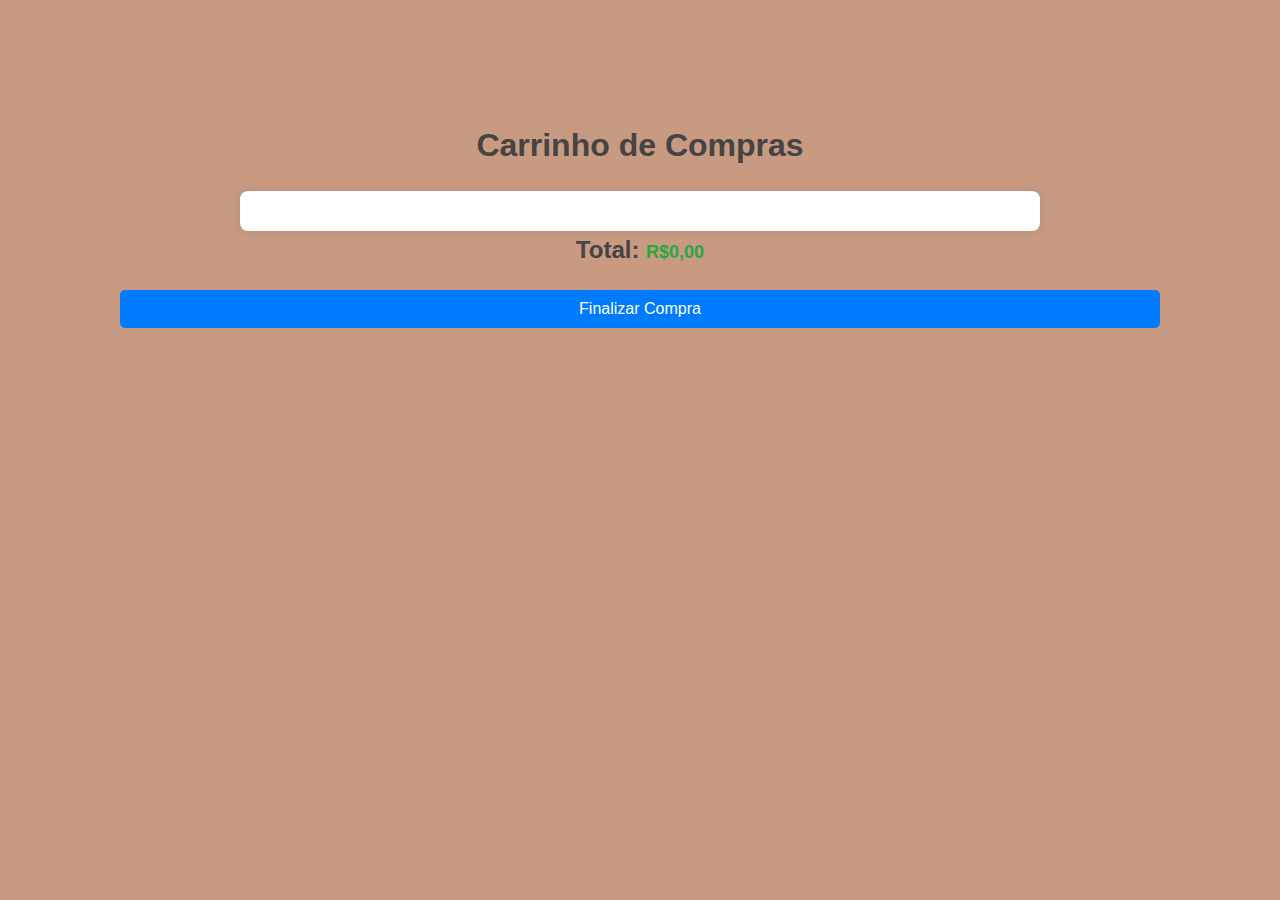
<file: Mauricio_projetofinal/Carrinho.html>
<!DOCTYPE html>
<html lang="en">
<head>
    <meta charset="UTF-8">
    <meta name="viewport" content="width=device-width, initial-scale=1.0">
    <title>Carrinho de Compras</title>
    <link rel="stylesheet" href="Trabalho.css">
</head>
<body>
    <h1>Carrinho de Compras</h1>
    <div id="carrinho">

    </div>
    <h2>Total: <span id="total">R$0,00</span></h2>
    <button onclick="finalizarCompra()">Finalizar Compra</button>
    <script src="Carrinho.js"></script>
</body>
</html>
</file>
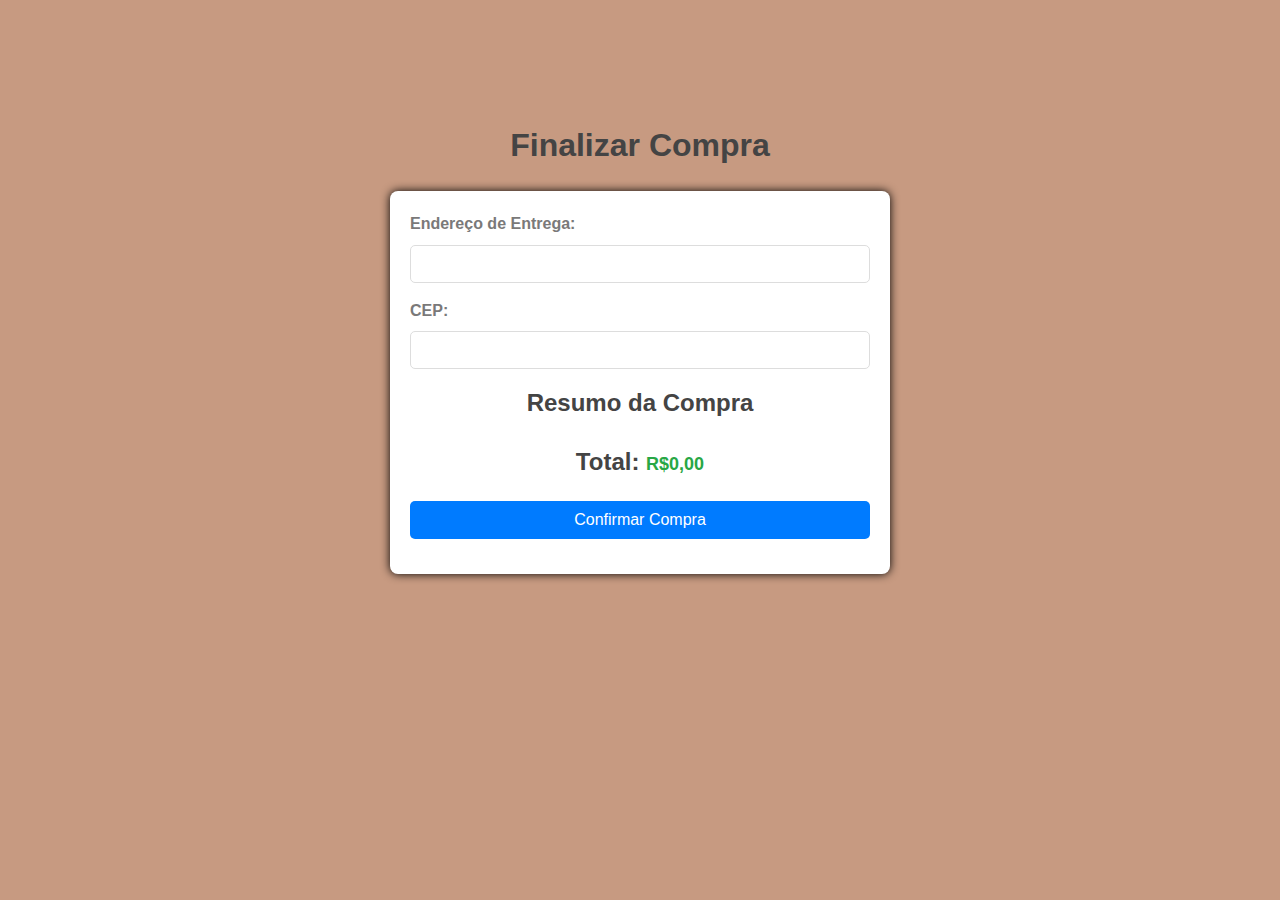
<file: Mauricio_projetofinal/Finalizar_Compra.html>
<!DOCTYPE html>
<html lang="en">
<head>
    <meta charset="UTF-8">
    <meta name="viewport" content="width=device-width, initial-scale=1.0">
    <title>Finalizar Compra</title>
    <link rel="stylesheet" href="Trabalho.css">
</head>
<body>
    <h1>Finalizar Compra</h1>
    <form action="Finalizar_Compra.php" method="post">
        <label for="endereco">Endereço de Entrega: </label>
        <input type="text" id="endereco" name="endereco" required>
        
        <label for="cep">CEP: </label>
        <input type="text" id="cep" name="cep" maxlength="8" required>

        <h2>Resumo da Compra</h2>
        <div id="resumo">

        </div>
        <h2>Total: <span id="total">R$0,00</span></h2>
        <button type="submit">Confirmar Compra</button>
    </form>
    <script src="Carrinho.js"></script>
</body>
</html>
</file>
<file: Mauricio_projetofinal/Trabalho.css>
* {
    margin: 0;
    padding: 0;
    box-sizing: border-box;
    font-family: Arial, sans-serif;
}

body {
    background-color: #c79a81;
    color: #7a7979;
    font-family: Arial, sans-serif;
    margin: 0;
    line-height: 1.6;
    font-size: 16px;
    padding: 120px;
}

.navbar {
    list-style-type: none;
    background-color: green;
    padding: 0px;
    margin: 0px;
    overflow: hidden;
    position: fixed;
    top: 0;
    left: 0;
    width: 100%;
    color: white;
    padding: 10px 0;
    text-align: center;
    z-index: 1000;
}

.navbar a{
    color: white;
    text-decoration: none;
    padding: 15px;
    display: block;
}
.navbar a:hover{
    background-color: rgb(0, 68, 0);
}

.navbar li {
    float: left;
}

h1, h2 {
    text-align: center;
    margin-bottom: 20px;
    color: #444;
}

form {
    max-width: 500px;
    margin: 0 auto;
    background: #fff;
    padding: 20px;
    border-radius: 8px;
    box-shadow: 0 0 10px rgba(0, 0, 0, 1);
}

form label {
    display: block;
    font-weight: bold;
    margin-bottom: 8px;
}

form input, form textarea, form button, form select {
    width: 100%;
    margin-bottom: 15px;
    padding: 10px;
    border: 1px solid #ddd;
    border-radius: 5px;
    font-size: 14px;
}

form button {
    background-color: #007bff;
    color: #fff;
    border: none;
    cursor: pointer;
    font-size: 16px;
    transition: background-color 0.3s;
}

form button:hover {
    background-color: #0056b3;
}

.produtos {
    display: grid;
    grid-template-columns: repeat(auto-fit, minmax(250px, 1fr));
    gap: 20px;
    margin: 20px auto;
    max-width: 1200px;
}

.produto {
    border: 1px solid #ddd;
    border-radius: 10px;
    padding: 15px;
    margin: 10px;
    text-align: center;
    max-width: 300px;
    display: inline-block;
    vertical-align: top;
}

.produto img {
    max-width: 100%;
    height: auto;
    border-radius: 5px;
    margin-bottom: 10px;
}

.produto h2 {
    font-size: 1.5rem;
    color: #333;
}

.produto p {
    margin: 10px 0;
    color: #666;
}

.produto button {
    padding: 10px 15px;
    background-color: #007bff;
    color: #fff;
    border: none;
    border-radius: 5px;
    cursor: pointer;
    font-size: 14px;
    transition: background-color 0.3s;
}

.produto button:hover {
    background-color: #218838;
}

#carrinho {
    max-width: 800px;
    margin: 0 auto;
    background: #fff;
    padding: 20px;
    border-radius: 8px;
    box-shadow: 0 0 10px rgba(0, 0, 0, 0.1);
}

#carrinho div {
    display: flex;
    justify-content: space-between;
    align-items: center;
    margin-bottom: 15px;
}

#carrinho div:last-child {
    margin-bottom: 0;
}

#total {
    font-weight: bold;
    color: #28a745;
    font-size: 18px;
    text-align: right;
}

button {
    display: block;
    width: 100%;
    padding: 10px;
    border: none;
    border-radius: 5px;
    background: #007bff;
    color: white;
    font-size: 16px;
    cursor: pointer;
    transition: background-color 0.3s;
}

button:hover {
    background-color: #0056b3;
}

@media (max-width: 768px) {
    .produtos {
        grid-template-columns: 1fr;
    }

    form {
        padding: 15px;
    }

    #carrinho {
        padding: 15px;
    }
}
</file>
